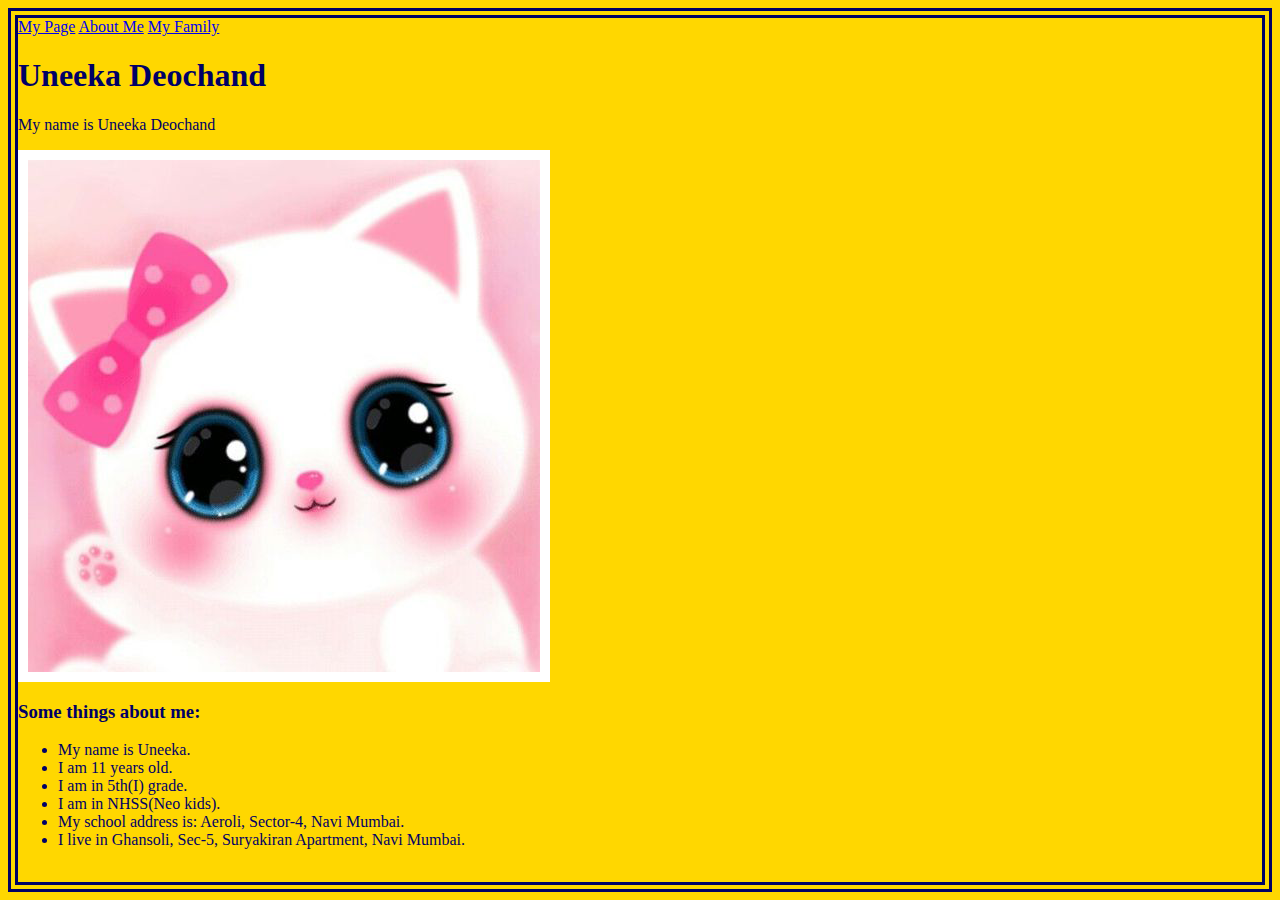
<file: index.html>
<html>

    <head>
        
        <title>My Page</title>
        <link href="style.css" rel="stylesheet">
        
    </head>
    <body>
       <a href="index.html">My Page</a>
       <a href="about.html">About Me</a>
       <a href="family.html">My Family</a>

       <h1>Uneeka Deochand</h1>
        <p>My name is Uneeka Deochand</p>
        <img src="cuesty1.png" alt="This is a cute photo.">

        <h3>Some things about me:</h3>
        <ul>
            <li>My name is Uneeka.</li>
            <li>I am 11 years old.</li>
            <li>I am in 5th(I) grade.</li>
            <li>I am in NHSS(Neo kids).</li>
            <li>My school address is: Aeroli, Sector-4, Navi Mumbai.</li>
            <li>I live in Ghansoli, Sec-5, Suryakiran Apartment, Navi Mumbai.</li>
        </ul>
        
    </body>
</html>
</file>
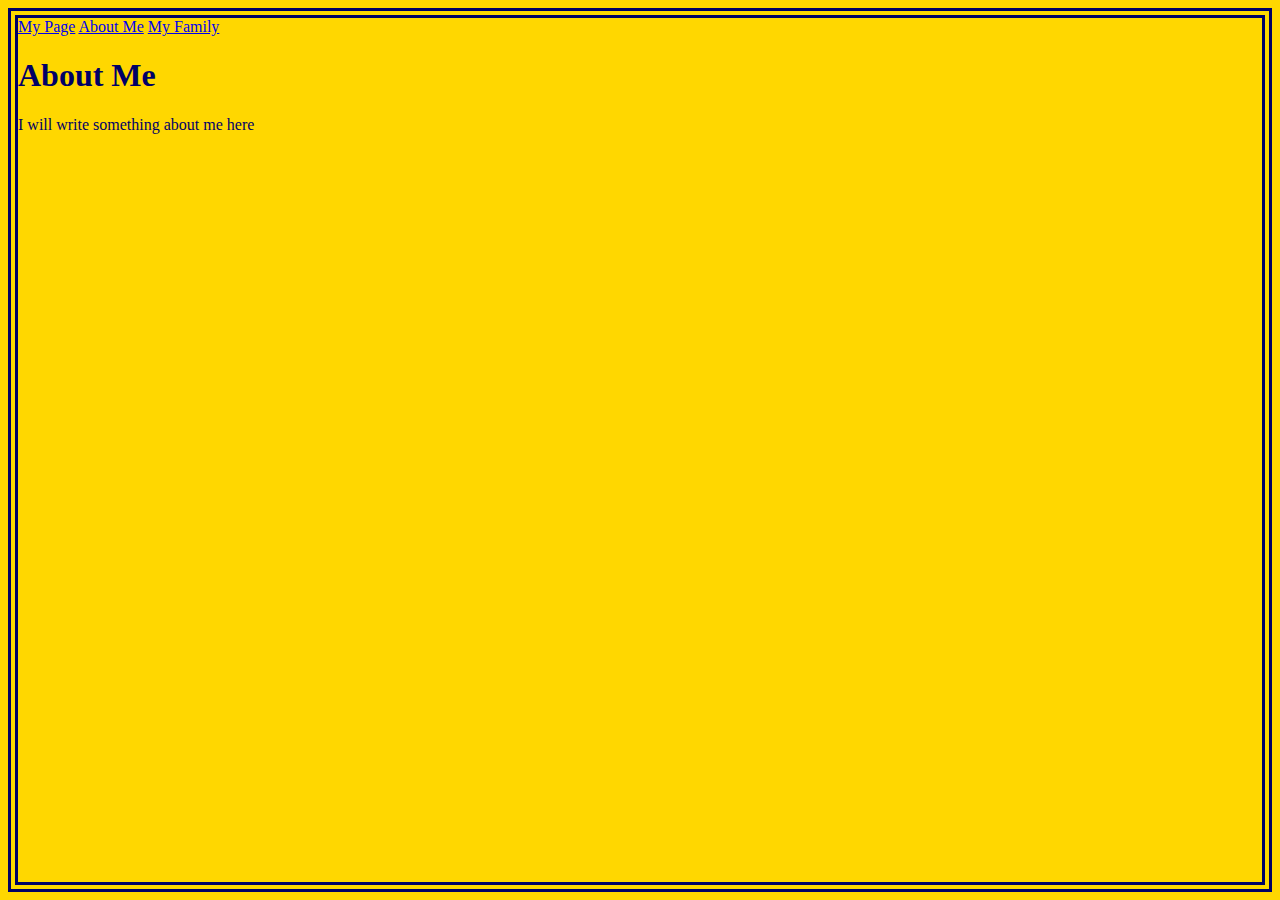
<file: about.html>
<html>

    <head>
        
        <title>About Me</title>
        <link href="style.css" rel="stylesheet">
        
    </head>
    <body>
       <a href="index.html">My Page</a>
       <a href="about.html">About Me</a>
       <a href="family.html">My Family</a>


      <h1>About Me</h1>
        <p>I will write something about me here</p>
        
    </body>
</html>
</file>
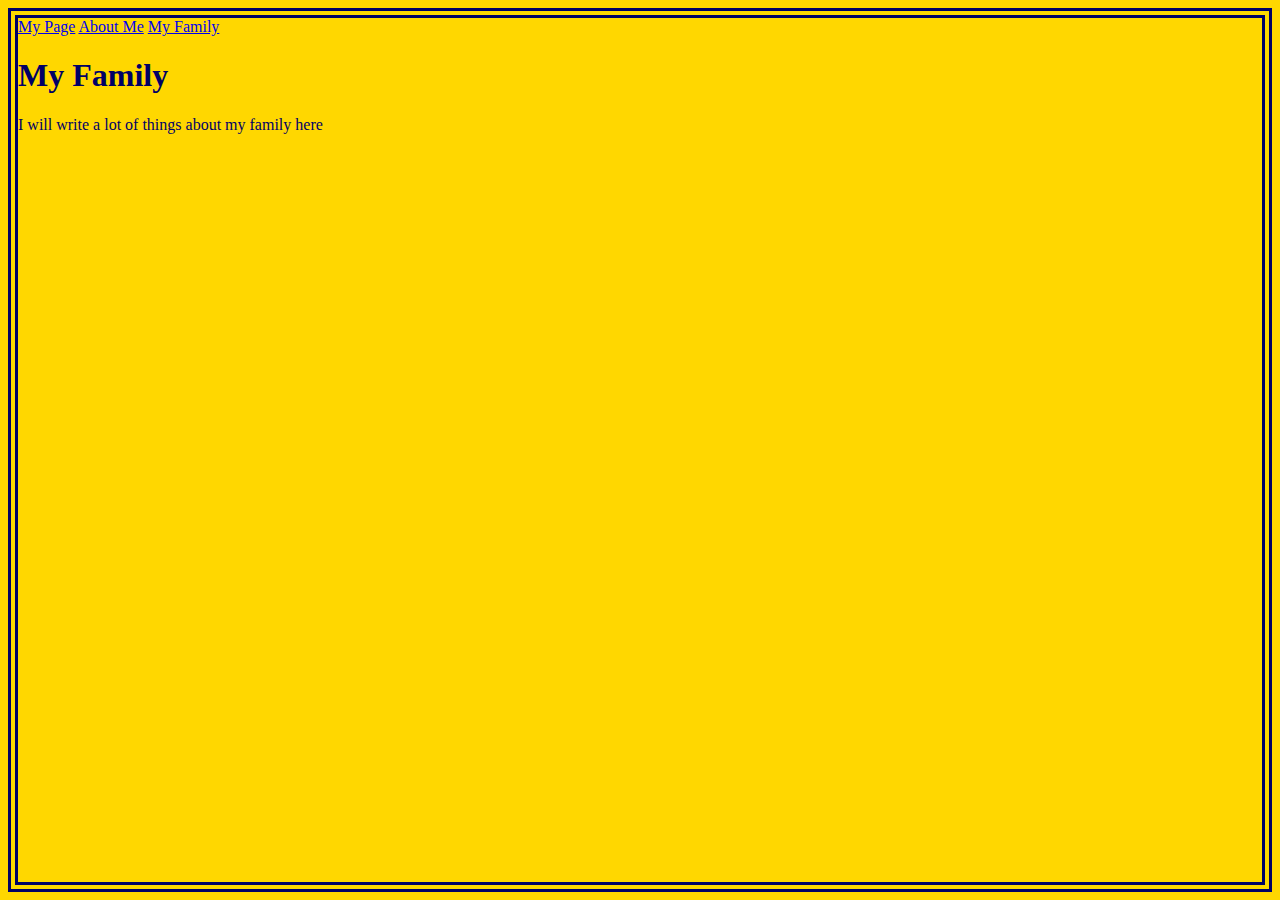
<file: family.html>
<html>

    <head>
        
        <title>My Family</title>
        <link href="style.css" rel="stylesheet">
        
    </head>
    <body>
       <a href="index.html">My Page</a>
       <a href="about.html">About Me</a>
       <a href="family.html">My Family</a>


      <h1>My Family</h1>
        <p>I will write a lot of things about my family here</p>
        
    </body>
</html>
</file>
<file: style.css>
body {
    background-color: gold;
    color: #000066;
    
    border-width:10px;
    border-color:#000066;
    border-style:double;
}

h1 {

}

img {
    
    border-width:10px;
    border-color:white;
    border-style:solid;
}
</file>
